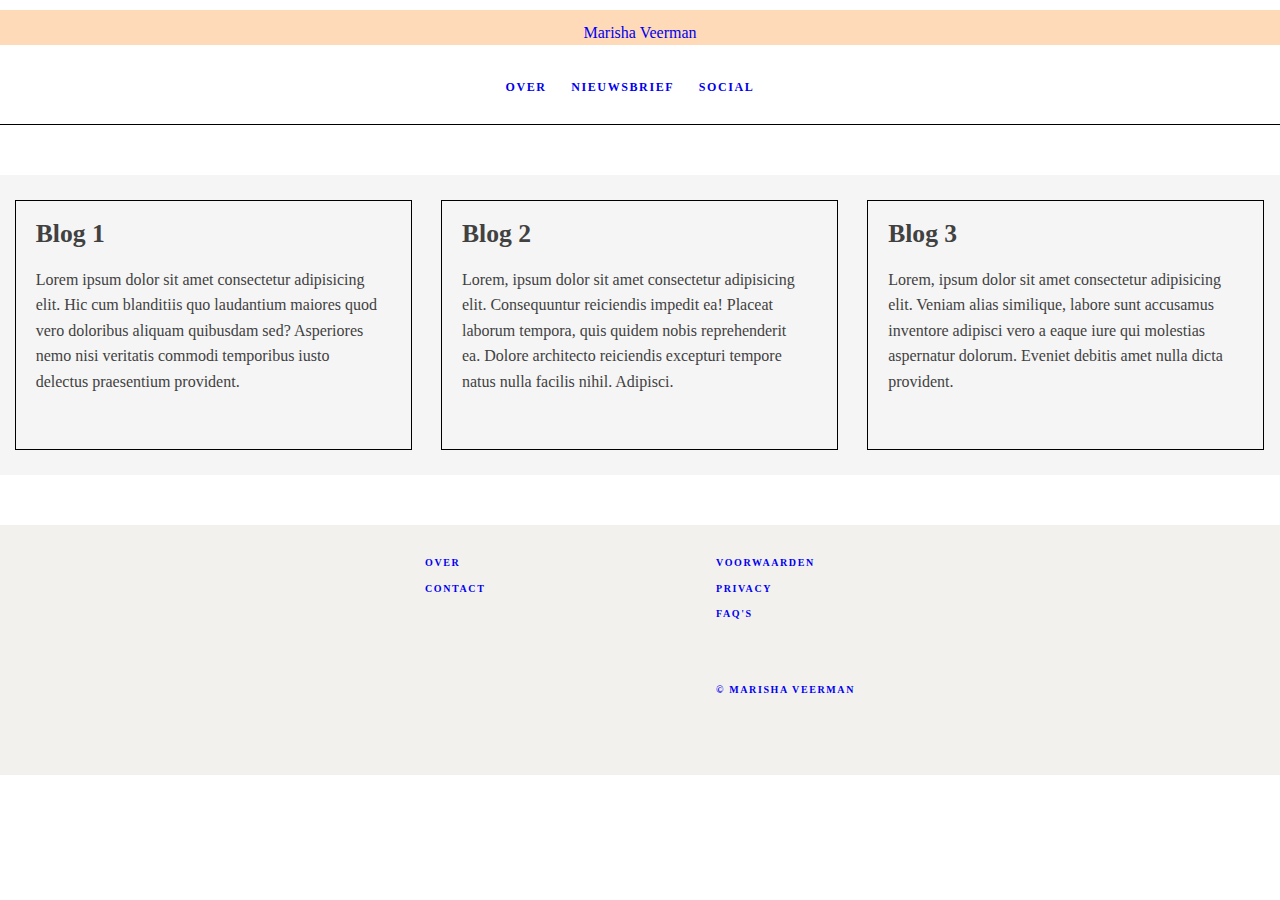
<file: index.html>
<!DOCTYPE html>
<html lang="en">

<head>
    <meta charset="UTF-8">
    <meta name="vieport" content="width=device-width, initial-scale=1.0">
    <title>Titel | Home</title>
    <link rel="stylesheet" href="styles.css">
</head>

<body>
    <header>
        <div class="logo"><a href="index.html">Marisha Veerman</a></div>
        <nav class="main-nav">
            <ul class="menu">
                <li><a href="about.html">Over</a></li>
                <li><a href="#">Nieuwsbrief</a></li>
                <li><a href="#">Social</a></li>
            </ul>
        </nav>
    </header>

    <main>
        <section class="content">
            <article class="blog">
                <h2>Blog 1</h2>
                <p>Lorem ipsum dolor sit amet consectetur adipisicing elit. Hic cum blanditiis quo laudantium
                    maiores
                    quod
                    vero doloribus aliquam quibusdam sed? Asperiores nemo nisi veritatis commodi temporibus
                    iusto
                    delectus
                    praesentium provident.</p>
            </article>

            <article class="blog">
                <h2>Blog 2</h2>
                <p>Lorem, ipsum dolor sit amet consectetur adipisicing elit. Consequuntur reiciendis impedit ea!
                    Placeat
                    laborum tempora, quis quidem nobis reprehenderit ea. Dolore architecto reiciendis excepturi
                    tempore
                    natus nulla facilis nihil. Adipisci.</p>
            </article>

            <article class="blog">
                <h2>Blog 3</h2>
                <p>Lorem, ipsum dolor sit amet consectetur adipisicing elit. Veniam alias similique, labore sunt
                    accusamus
                    inventore adipisci vero a eaque iure qui molestias aspernatur dolorum. Eveniet debitis amet
                    nulla
                    dicta
                    provident.</p>
            </article>
        </section>
    </main>

    <footer>
        <nav class="footer-nav">
            <div class="footer-nav-left">
                <ul class="menu">
                    <li><a href="#">Over</a></li>
                    <li><a href="#">Contact</a></li>
                </ul>
            </div>
            <div class="footer-nav-right">
                <ul class="menu">
                    <li><a href="#">Voorwaarden</a></li>
                    <li><a href="#">Privacy</a></li>
                    <li><a href="#">FAQ's</a></li>
                    <li class="copyright"><a href="#">&copy; Marisha Veerman</a></li>
                </ul>
            </div>
        </nav>
    </footer>
</body>

</html>
</file>
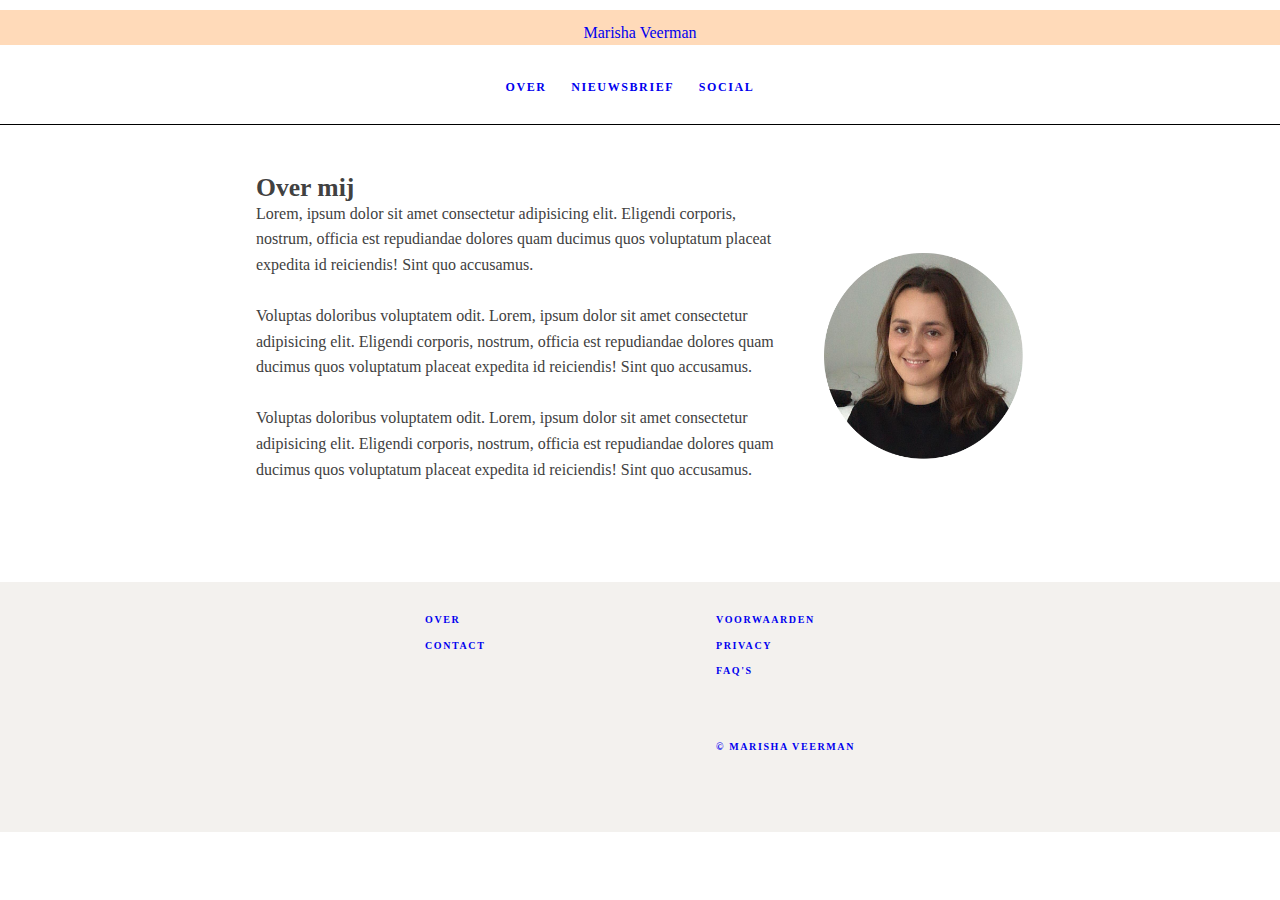
<file: about.html>
<!DOCTYPE html>
<html lang="en">

<head>
    <meta charset="UTF-8">
    <meta name="viewport" content="width=device-width, initial-scale=1.0">
    <title>Titel | Over</title>
    <link rel="stylesheet" href="styles.css">
</head>

<body>
    <header>
        <div class="logo"><a href="index.html">Marisha Veerman</a></div>
        <nav class="main-nav">
            <ul class="menu">
                <li><a href="about.html">Over</a></li>
                <li><a href="#">Nieuwsbrief</a></li>
                <li><a href="#">Social</a></li>
            </ul>
        </nav>
    </header>

    <main>
        <article class="article-about">
            <h2>Over mij</h2>
            <img class="article-image" src="/images/profiel-foto-rond.png" alt="profiel foto van marisha veerman"
                width="200px">
            <p>Lorem, ipsum dolor sit amet consectetur adipisicing elit. Eligendi corporis, nostrum, officia est
                repudiandae dolores quam ducimus quos voluptatum placeat expedita id reiciendis! Sint quo
                accusamus.</p>
            <br>
            <p>Voluptas doloribus voluptatem odit. Lorem, ipsum dolor sit amet consectetur adipisicing elit.
                Eligendi corporis, nostrum, officia est
                repudiandae dolores quam ducimus quos voluptatum placeat expedita id reiciendis! Sint quo
                accusamus.</p>
            <br>
            <p>Voluptas doloribus voluptatem odit. Lorem, ipsum dolor sit amet consectetur adipisicing elit.
                Eligendi corporis, nostrum, officia est
                repudiandae dolores quam ducimus quos voluptatum placeat expedita id reiciendis! Sint quo
                accusamus.</p>
        </article>
    </main>

    <footer>
        <nav class="footer-nav">
            <div class="footer-nav-left">
                <ul class="menu">
                    <li><a href="#">Over</a></li>
                    <li><a href="#">Contact</a></li>
                </ul>
            </div>
            <div class="footer-nav-right">
                <ul class="menu">
                    <li><a href="#">Voorwaarden</a></li>
                    <li><a href="#">Privacy</a></li>
                    <li><a href="#">FAQ's</a></li>
                    <li class="copyright"><a href="#">&copy; Marisha Veerman</a></li>
                </ul>
            </div>
        </nav>
    </footer>
</body>

</html>
</file>
<file: styles.css>
* {
    margin: 0;
    padding: 0;
    box-sizing: border-box;
}

body {
    color: #414141;             /* Dark gray */
    background-color:white;     /* Light gray */
    font-size: 16px;
    line-height: 1.6em;
    font-family: Georgia, 'Times New Roman', Times, serif;
}

h1 {
    font-size: 2em;
}

h2 {
    font-size: 1.6em;
}

h3 {
    font-size: 1.2em;
}

a {
    text-decoration: none;
}

a:visited {
    color: black;
}

.main-nav a:hover {
    text-decoration: underline;
}

.main-nav {
    margin-bottom: 50px;
    background-color: white;
    height: 80px;
    padding-top: 30px;
    border-bottom: 1px solid black;
    text-align: center;
}

.main-nav li {
    display: inline;
    margin-right: 20px;
}

.menu {
    font-size: 12px;
    color: black;
    letter-spacing: 1.6px;
    text-transform: uppercase;
    font-weight: bold;
    list-style-type: none;
}

.logo {
    text-align: center;
    background-color: peachpuff;
    height: 35px;
    padding-top: 10px;
    margin-top: 10px;
}

.content {
    background: whitesmoke;
    overflow: hidden;
    margin-bottom: 50px;
    height: 300px;
}

.content h2 {
    margin-bottom: 20px;
}

.blog {
    border: 1px solid black;
    padding: 20px 30px 20px 20px;
    width: 31%;
    margin: 25px 1.15%;
    height: 250px;
    float: left;
}

.article-about {
    width: 60%;
    margin: 0 auto 100px;
}

.article h2 {
    margin-bottom: 20px;
}

.article-image {
    float: right;
    margin-left: 50px;
    margin-top: 20px;
}

.footer-nav {
    height: 250px;
    background-color: #f3f1ee;
    padding: 25px;
}

.footer-nav li {
    font-size: 10px;
}

.footer-nav-left {
    float: left;
    margin-left: 400px;
}

.footer-nav-right {
    float: right;
    margin-right: 400px;
}

.copyright {
    margin-top: 50px;
}
</file>
